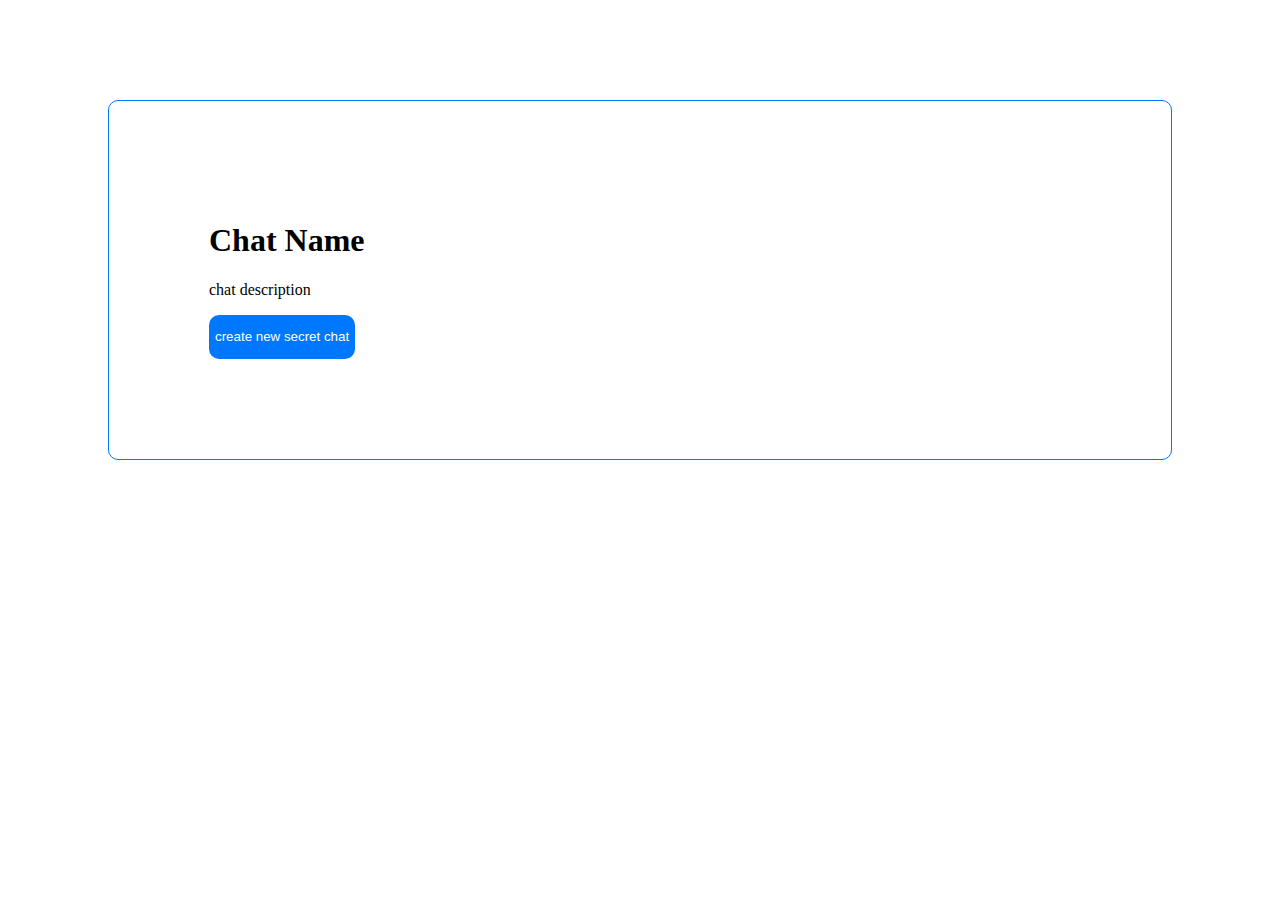
<file: PR3/index.html>
<!DOCTYPE html>
<html lang="en">
<head>
    <meta charset="UTF-8">
    <meta name="viewport" content="width=device-width, initial-scale=1.0">
    <link rel="stylesheet" href="style.css">
    <title>new-chat</title>
</head>
<body>

    <div class="page1">
        <h1>Chat Name</h1>
        <p>chat description</p>

        <a href="index1.html" class="action">
            <button><p>create new secret chat</p></button>
        </a>

    </div>

</body>
</html>
</file>
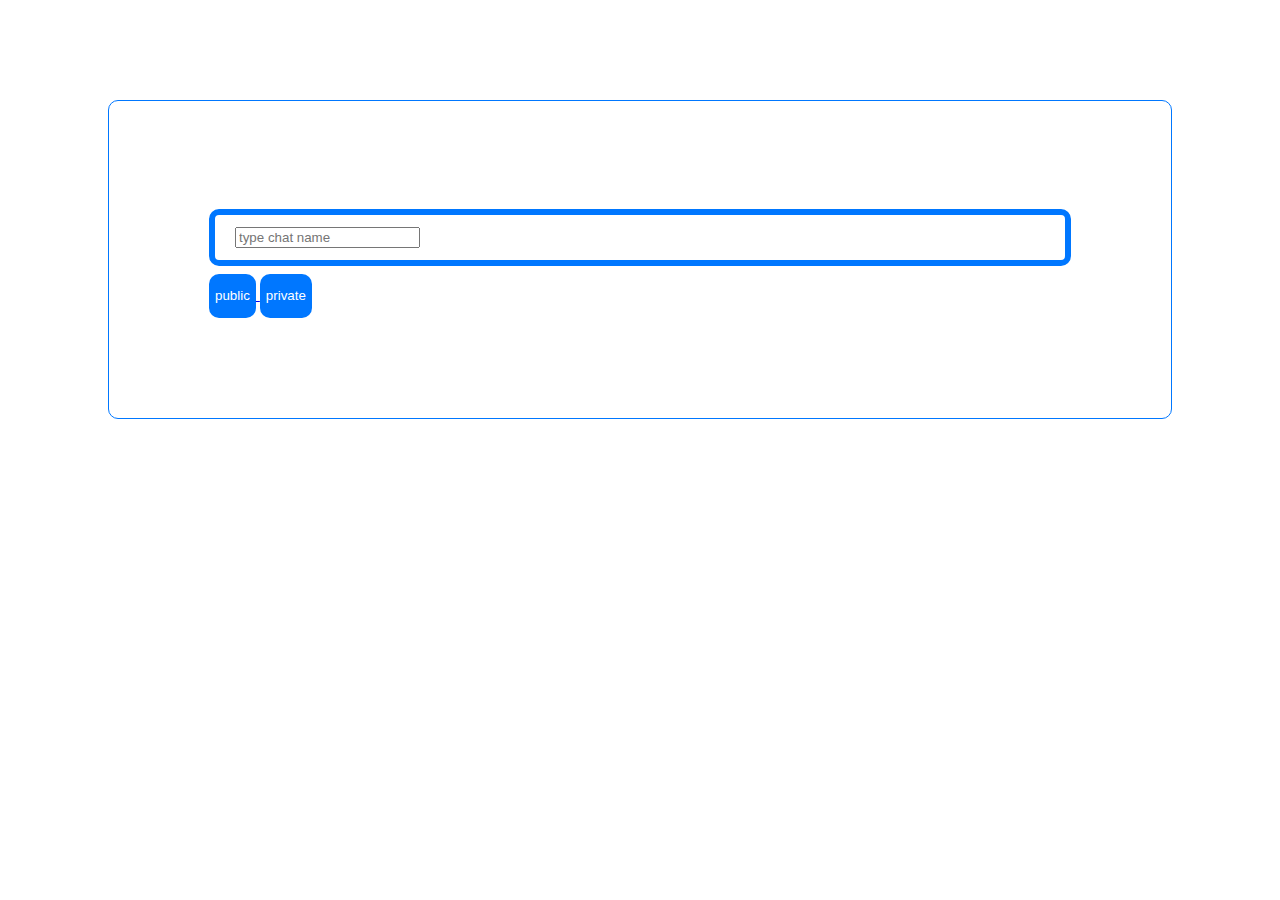
<file: PR3/index1.html>
<!DOCTYPE html>
<html lang="en">
<head>
    <meta charset="UTF-8">
    <meta name="viewport" content="width=device-width, initial-scale=1.0">
    <link rel="stylesheet" href="style1.css">
    <title>t-chat-name</title>
</head>
<body>
    
    <div class="page2">
        <div class="field">
            <input type="text" id="chat-name" name="chat-name" placeholder="type chat name" required>
        </div>
        
        <a href="index2.html" class="action">
            <button><p>public</p></button>
            <button><p>private</p></button>
        </a>
    </div>


</body>
</html>
</file>
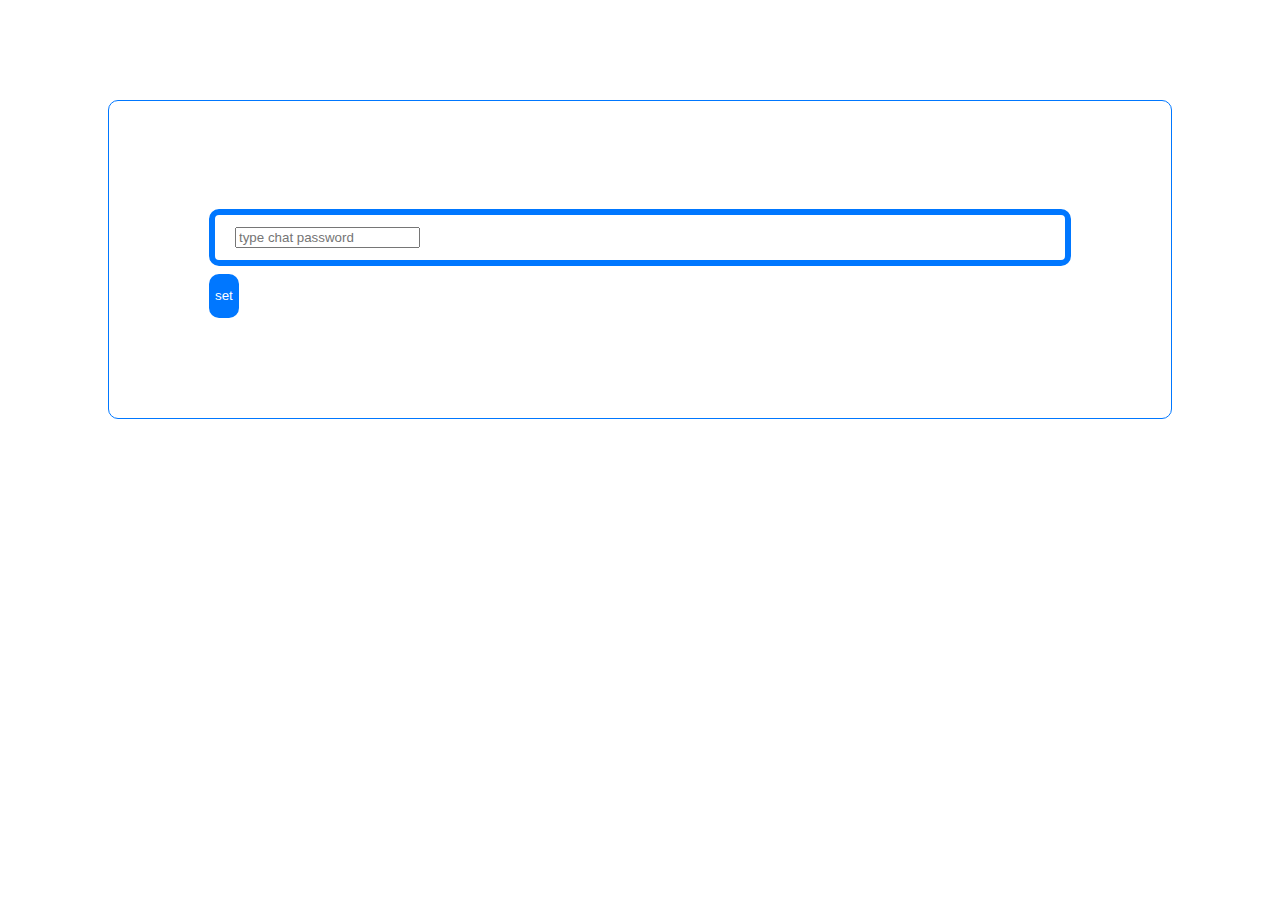
<file: PR3/index2.html>
<!DOCTYPE html>
<html lang="en">
<head>
    <meta charset="UTF-8">
    <meta name="viewport" content="width=device-width, initial-scale=1.0">
    <link rel="stylesheet" href="style2.css">
    <title>chat-password</title>
</head>
<body>
    
    <div class="page3">
        <div class="field">
            <input type="text" id="chat-password" name="chat-password" placeholder="type chat password" required>
        </div>
        
        <a href="index5.html" class="action">
            <button><p>set</p></button>
        </a>
    </div>

</body>
</html>
</file>
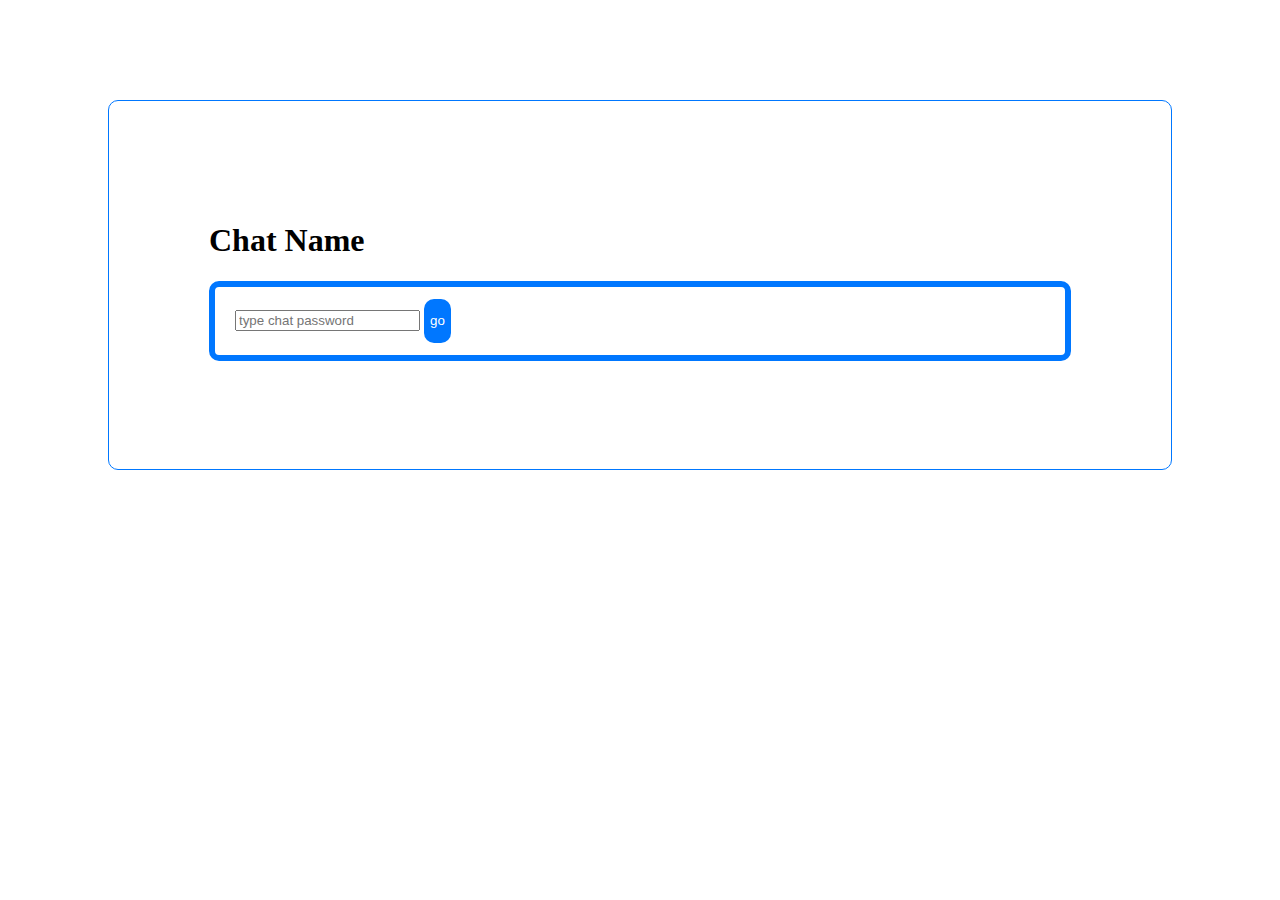
<file: PR3/index3.html>
<!DOCTYPE html>
<html lang="en">
<head>
    <meta charset="UTF-8">
    <meta name="viewport" content="width=device-width, initial-scale=1.0">
    <link rel="stylesheet" href="style3.css">
    <title>chat-name-password</title>
</head>
<body>

    <div class="page3">
        <h1>Chat Name</h1>
        <div class="field">
            <input type="text" id="chat-password" name="chat-password" placeholder="type chat password" required>
            <a href="index4.html" class="action">
                <button><p>go</p></button>
            </a>
        </div>
    </div>


</body>
</html>
</file>
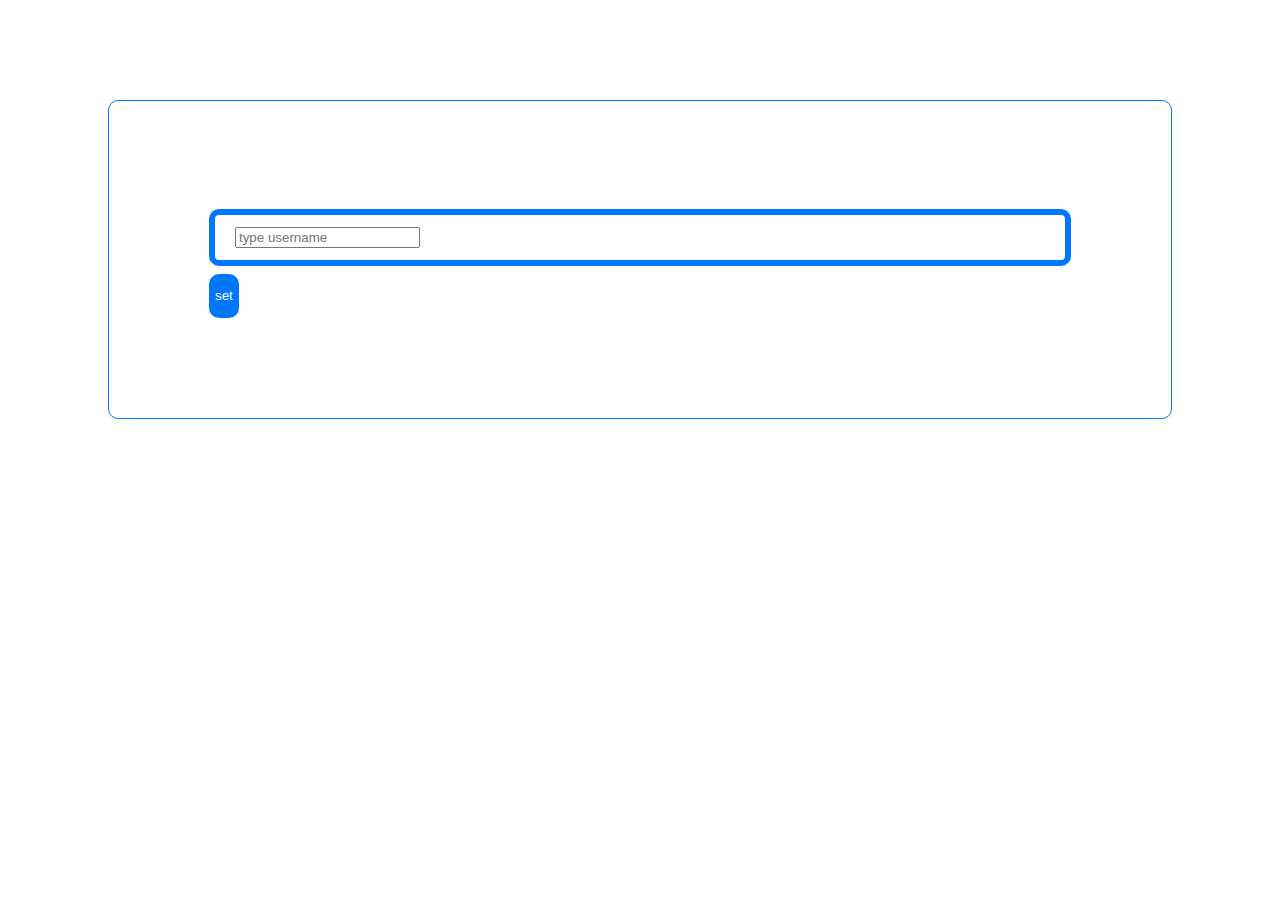
<file: PR3/index4.html>
<!DOCTYPE html>
<html lang="en">
<head>
    <meta charset="UTF-8">
    <meta name="viewport" content="width=device-width, initial-scale=1.0">
    <link rel="stylesheet" href="style4.css">
    <title>chat-type-username</title>
</head>
<body>

    <div class="page4">
        <div class="field">
            <input type="text" id="chat-username" name="chat-username" placeholder="type username" required>
        </div>
        <div class="action">
            <button><p>set</p></button>
        </div>


    </div>




</body>
</html>
</file>
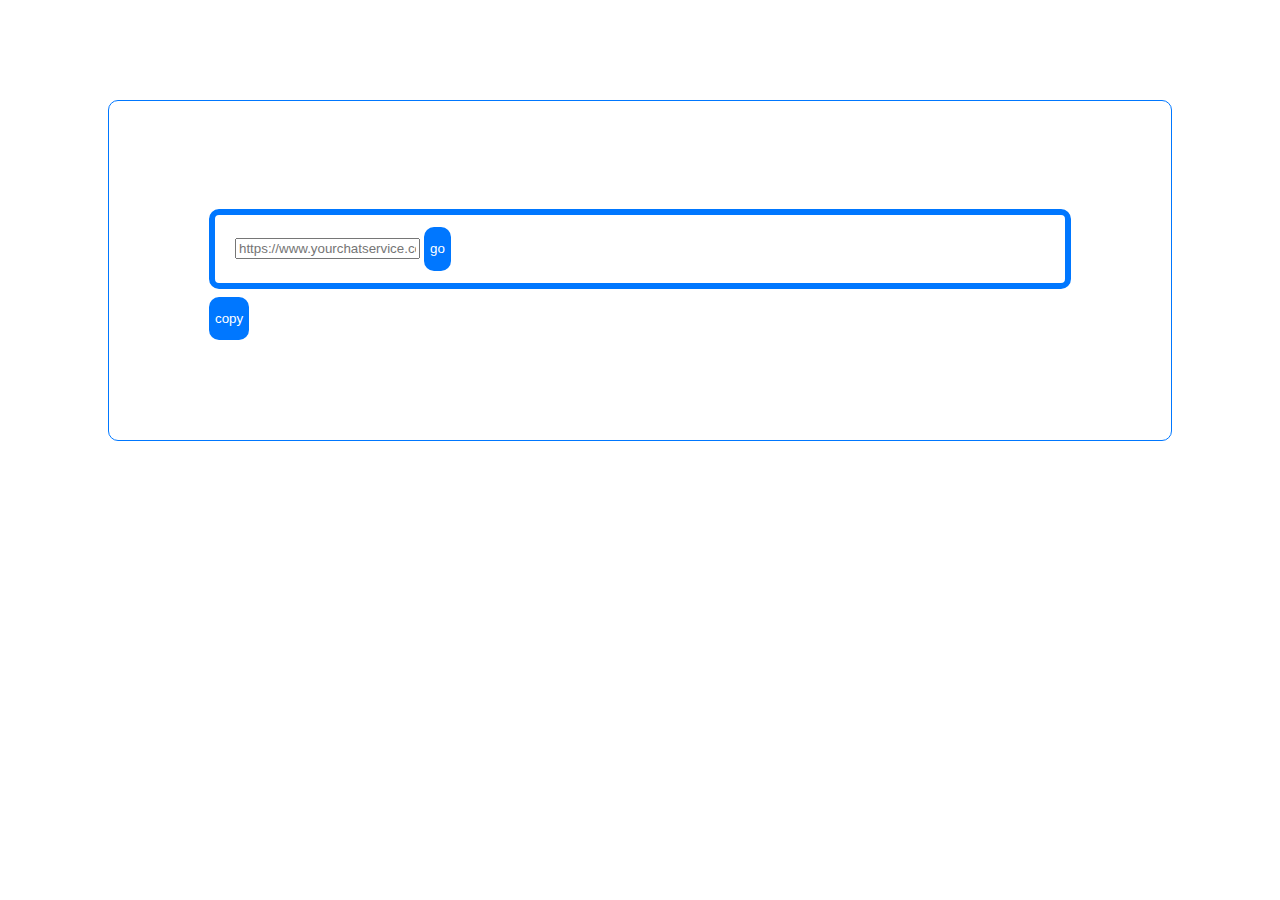
<file: PR3/index5.html>
<!DOCTYPE html>
<html lang="en">
<head>
    <meta charset="UTF-8">
    <meta name="viewport" content="width=device-width, initial-scale=1.0">
    <link rel="stylesheet" href="style5.css">
    <title>Document</title>
</head>
<body>
    
    <div class="page5">
        <div class="field">
            <input type="text" id="get-link" name="get-link" placeholder="https://www.yourchatservice.com/chatroom" required>

            <a href="index3.html" class="action">
                <button><p>go</p></button>
            </a>
        </div>
        
        <div class="action">
            <button><p>copy</p></button>
        </div>
    </div>
    

</body>
</html>
</file>
<file: PR3/style.css>
.action button{
    background-color: rgb(0, 119, 255);
    border-radius: 10px;
    border: rgb(0, 119, 255);
}

.action p{
    color: white;
}

.page1{
    margin: 100px;
    padding: 100px;
    border: 1px, solid,  rgb(0, 119, 255);
    border-radius: 10px;

}
</file>
<file: PR3/style1.css>
.action button{
    background-color: rgb(0, 119, 255);
    border-radius: 10px;
    border: rgb(0, 119, 255);
}

.action p{
    color: white;
}

.field{
    padding: 12px 20px;
    margin: 8px 0;
    border: rgb(0, 119, 255) solid 6px;
    border-radius: 10px;
}

.page2{
    margin: 100px;
    padding: 100px;
    border: 1px, solid,  rgb(0, 119, 255);
    border-radius: 10px;

}
</file>
<file: PR3/style2.css>
.action button{
    background-color: rgb(0, 119, 255);
    border-radius: 10px;
    border: rgb(0, 119, 255);
}

.action p{
    color: white;
}

.field{
    padding: 12px 20px;
    margin: 8px 0;
    border: rgb(0, 119, 255) solid 6px;
    border-radius: 10px;
}

.page3{
    margin: 100px;
    padding: 100px;
    border: 1px, solid,  rgb(0, 119, 255);
    border-radius: 10px;

}
</file>
<file: PR3/style3.css>
.action button{
    background-color: rgb(0, 119, 255);
    border-radius: 10px;
    border: rgb(0, 119, 255);
}

.action p{
    color: white;
}

.field{
    padding: 12px 20px;
    margin: 8px 0;
    border: rgb(0, 119, 255) solid 6px;
    border-radius: 10px;
}

.page3{
    margin: 100px;
    padding: 100px;
    border: 1px, solid,  rgb(0, 119, 255);
    border-radius: 10px;

}
</file>
<file: PR3/style4.css>
.action button{
    background-color: rgb(0, 119, 255);
    border-radius: 10px;
    border: rgb(0, 119, 255);
}

.action p{
    color: white;
}

.field{
    padding: 12px 20px;
    margin: 8px 0;
    border: rgb(0, 119, 255) solid 6px;
    border-radius: 10px;
}

.page4{
    margin: 100px;
    padding: 100px;
    border: 1px, solid,  rgb(0, 119, 255);
    border-radius: 10px;

}
</file>
<file: PR3/style5.css>
.action button{
    background-color: rgb(0, 119, 255);
    border-radius: 10px;
    border: rgb(0, 119, 255);
}

.action p{
    color: white;
}

.field{
    padding: 12px 20px;
    margin: 8px 0;
    border: rgb(0, 119, 255) solid 6px;
    border-radius: 10px;
}

.page5{
    margin: 100px;
    padding: 100px;
    border: 1px, solid,  rgb(0, 119, 255);
    border-radius: 10px;

}
</file>
